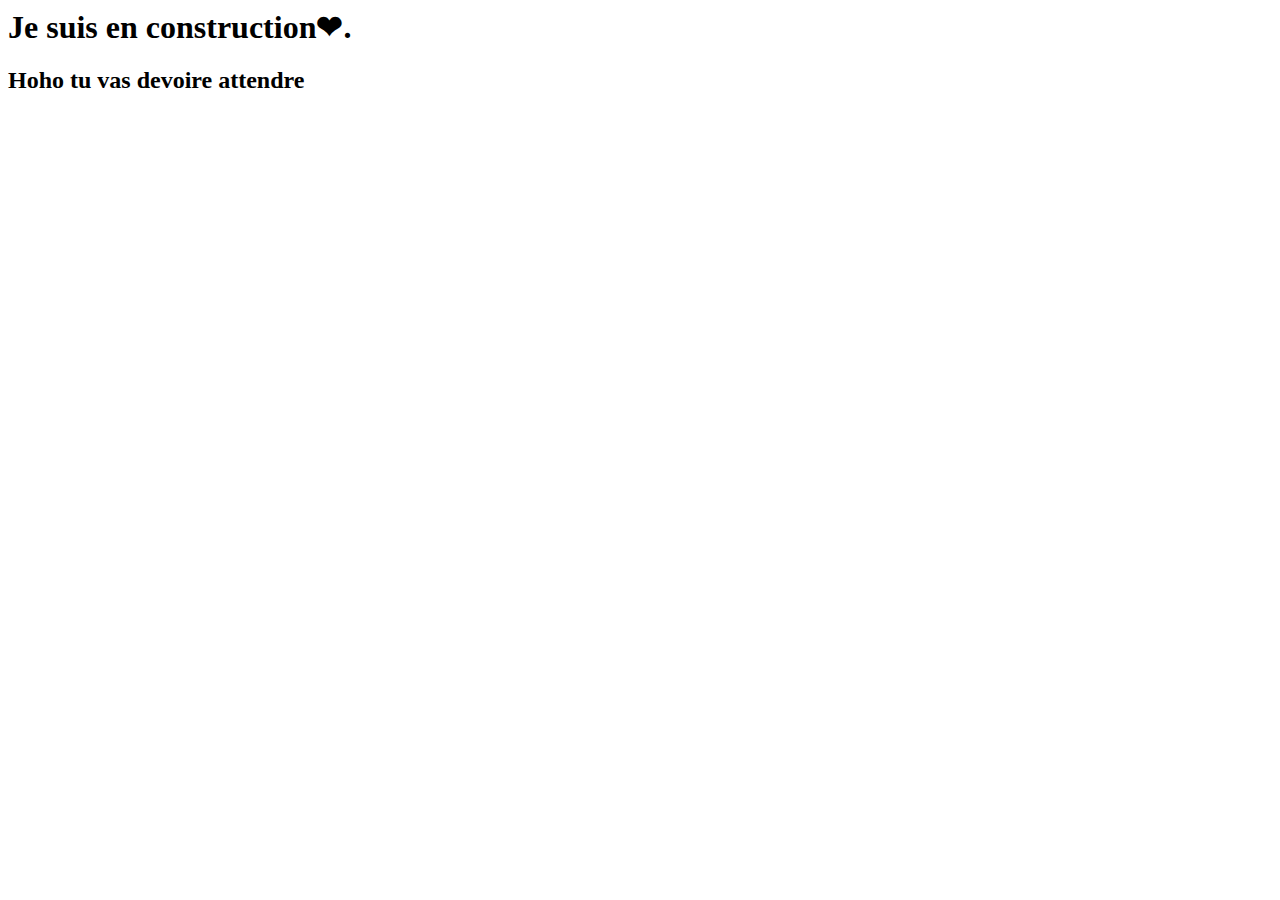
<file: index.html>
<html>
 <head>
  <meta http-equiv="refresh" content="5; url='https://www.youtube.com/watch?v=dQw4w9WgXcQ'" />
   <style>
    .center-screen {
      display: flex;
      flex-direction: column;
      justify-content: center;
      align-items: center;
      text-align: center;
      min-height: 100vh;
    }<!DOCTYPE html>
<html lang="fr">
  </style>
 </head>
 <body>
  <p align = "center">
   <h1>Je suis en construction❤.<h1>
    <h2>Hoho tu vas devoire attendre<h2>
     </div>
     <iframe src="https://canary.discord.com/widget?id=905751324619055134&theme=dark" width="350" height="500" allowtransparency="true" frameborder="0" sandbox="allow-popups allow-popups-to-escape-sandbox allow-same-origin allow-scripts"></iframe>
  </div>
 </body>
</html>
</file>
